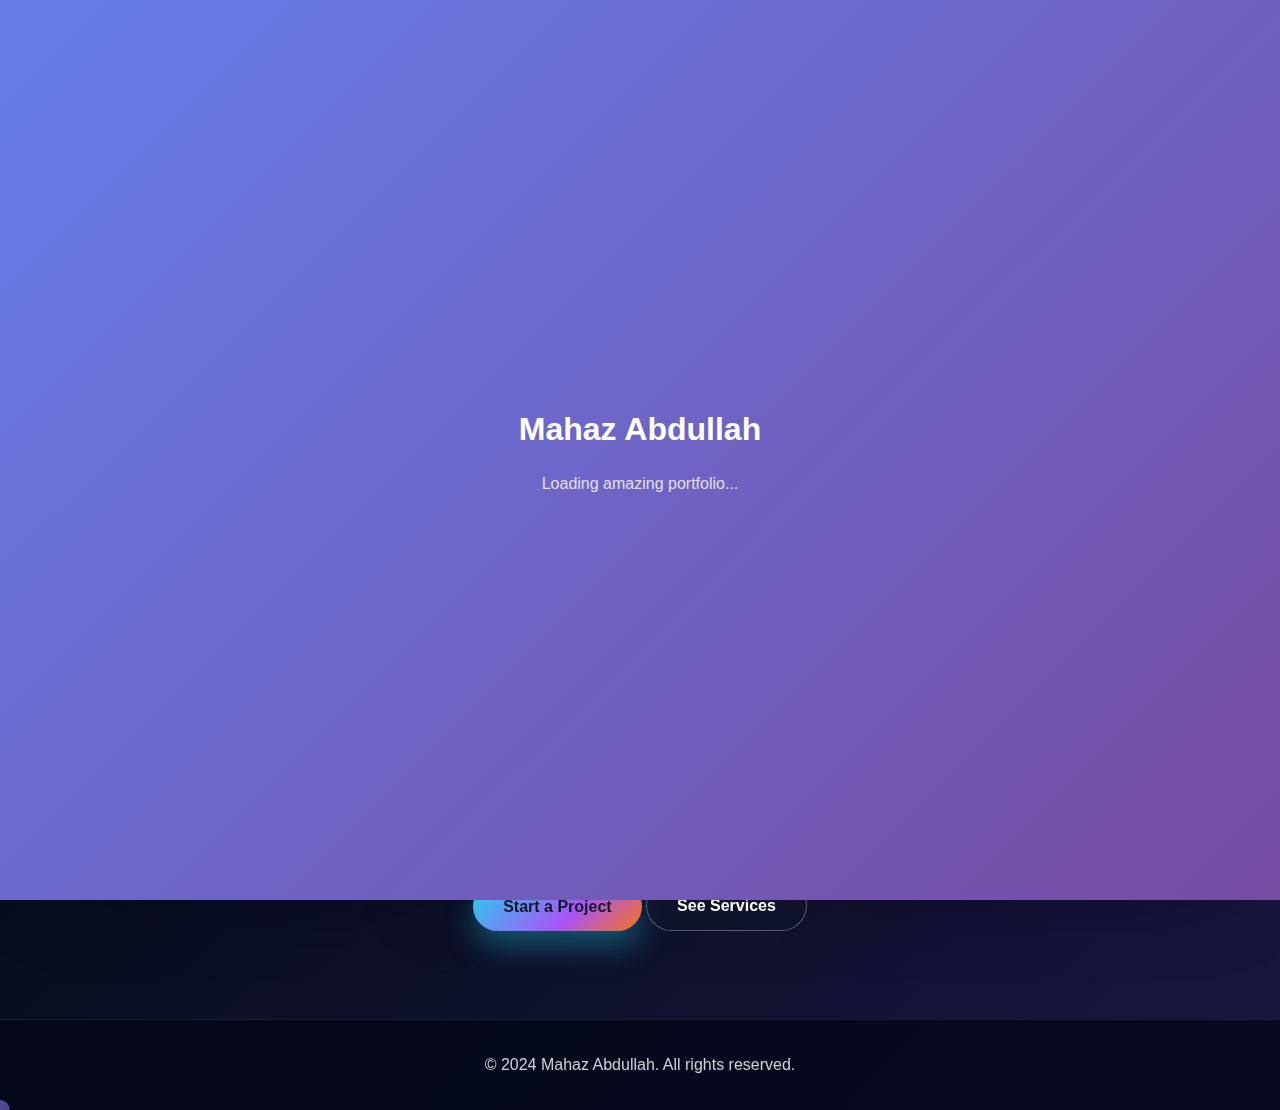
<file: Portfolio/projects.html>
<!DOCTYPE html>
<html lang="en">
<head>
    <meta charset="UTF-8">
    <meta name="viewport" content="width=device-width, initial-scale=1.0">
    <title>Projects | Mahaz Abdullah - Web Developer in Abbottabad, Pakistan</title>
    <meta name="description" content="Projects by Mahaz Abdullah, a Full Stack Web Developer in Abbottabad, Pakistan. Explore POS system, e-commerce platform, real-time chat, and web application development work.">
    <meta name="keywords" content="projects web developer abbottabad, portfolio abbottabad web developer, pos system pakistan, react projects pakistan, .net projects pakistan, full stack developer abbottabad, mahaz abdullah">
    <meta name="robots" content="index, follow">
    <meta name="theme-color" content="#050816">
    <link rel="canonical" href="https://portfolio-lovat-nine-85.vercel.app/projects.html">
    <link rel="alternate" href="https://portfolio-lovat-nine-85.vercel.app/projects.html" hreflang="en-PK">

    <link rel="preconnect" href="https://fonts.googleapis.com">
    <link rel="preconnect" href="https://fonts.gstatic.com" crossorigin>
    <link rel="preconnect" href="https://cdnjs.cloudflare.com">

    <meta property="og:type" content="website">
    <meta property="og:title" content="Projects | Mahaz Abdullah - Full Stack Web Developer in Abbottabad, Pakistan">
    <meta property="og:description" content="Explore portfolio projects including POS system, e-commerce platform, and real-time web applications built with React and .NET.">
    <meta property="og:url" content="https://portfolio-lovat-nine-85.vercel.app/projects.html">
    <meta property="og:site_name" content="Mahaz Abdullah Portfolio">
    <meta property="og:locale" content="en_PK">
    <meta property="og:image" content="https://portfolio-lovat-nine-85.vercel.app/og-image.svg">
    <meta property="og:image:alt" content="Projects by Mahaz Abdullah - Web Developer in Abbottabad, Pakistan">

    <meta name="twitter:card" content="summary">
    <meta name="twitter:title" content="Projects | Mahaz Abdullah - Web Developer in Abbottabad, Pakistan">
    <meta name="twitter:description" content="Explore projects including POS system, e-commerce platform, and real-time apps built with React and .NET.">
    <meta name="twitter:image" content="https://portfolio-lovat-nine-85.vercel.app/og-image.svg">

    <link rel="stylesheet" href="styles.css">
    <link rel="stylesheet" href="https://cdnjs.cloudflare.com/ajax/libs/font-awesome/6.4.0/css/all.min.css">
</head>
<body>
    <nav class="navbar">
        <div class="nav-container">
            <div class="nav-logo">
                <a href="/" class="logo-text">MA.</a>
            </div>
            <ul class="nav-menu">
                <li class="nav-item"><a href="/" class="nav-link">Home</a></li>
                <li class="nav-item"><a href="/projects.html" class="nav-link">Projects</a></li>
                <li class="nav-item"><a href="/services.html" class="nav-link">Services</a></li>
                <li class="nav-item"><a href="/#contact" class="nav-link">Contact</a></li>
            </ul>
            <div class="hamburger">
                <span class="bar"></span>
                <span class="bar"></span>
                <span class="bar"></span>
            </div>
        </div>
    </nav>

    <section class="projects" style="padding-top: 120px;">
        <div class="container">
            <h1 class="section-title">Projects</h1>
            <p style="color: rgba(226, 232, 240, 0.75); max-width: 850px; margin: 0 auto 2rem; text-align: center;">
                Below are selected projects by Mahaz Abdullah (Full Stack Web Developer in Abbottabad, Pakistan). I build modern web apps with React, JavaScript,
                and scalable backends with C# and .NET.
            </p>

            <div class="projects-grid">
                <div class="project-card">
                    <div class="project-image">
                        <div class="project-placeholder"><i class="fas fa-cash-register"></i></div>
                    </div>
                    <div class="project-content">
                        <h3>POS (Point of Sale) System</h3>
                        <p>Sales, inventory, invoices, and reporting system for businesses. Designed for speed, accuracy, and easy daily operations.</p>
                        <div class="project-tech"><span>React</span><span>.NET</span><span>SQL</span></div>
                        <div class="project-links">
                            <a href="/#contact" class="project-link" aria-label="Contact"><i class="fas fa-external-link-alt"></i></a>
                            <a href="https://github.com/Mahaz2323" class="project-link" target="_blank" rel="noopener noreferrer" aria-label="GitHub"><i class="fab fa-github"></i></a>
                        </div>
                    </div>
                </div>

                <div class="project-card">
                    <div class="project-image">
                        <div class="project-placeholder"><i class="fas fa-shopping-cart"></i></div>
                    </div>
                    <div class="project-content">
                        <h3>E-Commerce Platform</h3>
                        <p>Online store with product management, checkout flow, and admin dashboard. Built for a smooth user experience and scalability.</p>
                        <div class="project-tech"><span>React</span><span>.NET</span><span>SQL</span></div>
                        <div class="project-links">
                            <a href="/#contact" class="project-link" aria-label="Contact"><i class="fas fa-external-link-alt"></i></a>
                            <a href="https://github.com/Mahaz2323" class="project-link" target="_blank" rel="noopener noreferrer" aria-label="GitHub"><i class="fab fa-github"></i></a>
                        </div>
                    </div>
                </div>

                <div class="project-card">
                    <div class="project-image">
                        <div class="project-placeholder"><i class="fas fa-comments"></i></div>
                    </div>
                    <div class="project-content">
                        <h3>Real-Time Chat Application</h3>
                        <p>Instant messaging web app with real-time communication. Focused on reliability, clean UI, and fast interactions.</p>
                        <div class="project-tech"><span>JavaScript</span><span>SignalR</span><span>C#</span></div>
                        <div class="project-links">
                            <a href="/#contact" class="project-link" aria-label="Contact"><i class="fas fa-external-link-alt"></i></a>
                            <a href="https://github.com/Mahaz2323" class="project-link" target="_blank" rel="noopener noreferrer" aria-label="GitHub"><i class="fab fa-github"></i></a>
                        </div>
                    </div>
                </div>
            </div>

            <div style="margin-top: 2.5rem; text-align: center;">
                <a class="btn btn-primary" href="/#contact"><span class="btn-text">Start a Project</span><div class="btn-glow"></div></a>
                <a class="btn btn-secondary" href="/services.html"><span class="btn-text">See Services</span><div class="btn-glow"></div></a>
            </div>
        </div>
    </section>

    <footer class="footer">
        <div class="container">
            <p>&copy; 2024 Mahaz Abdullah. All rights reserved.</p>
        </div>
    </footer>

    <script src="script.js"></script>
</body>
</html>
</file>
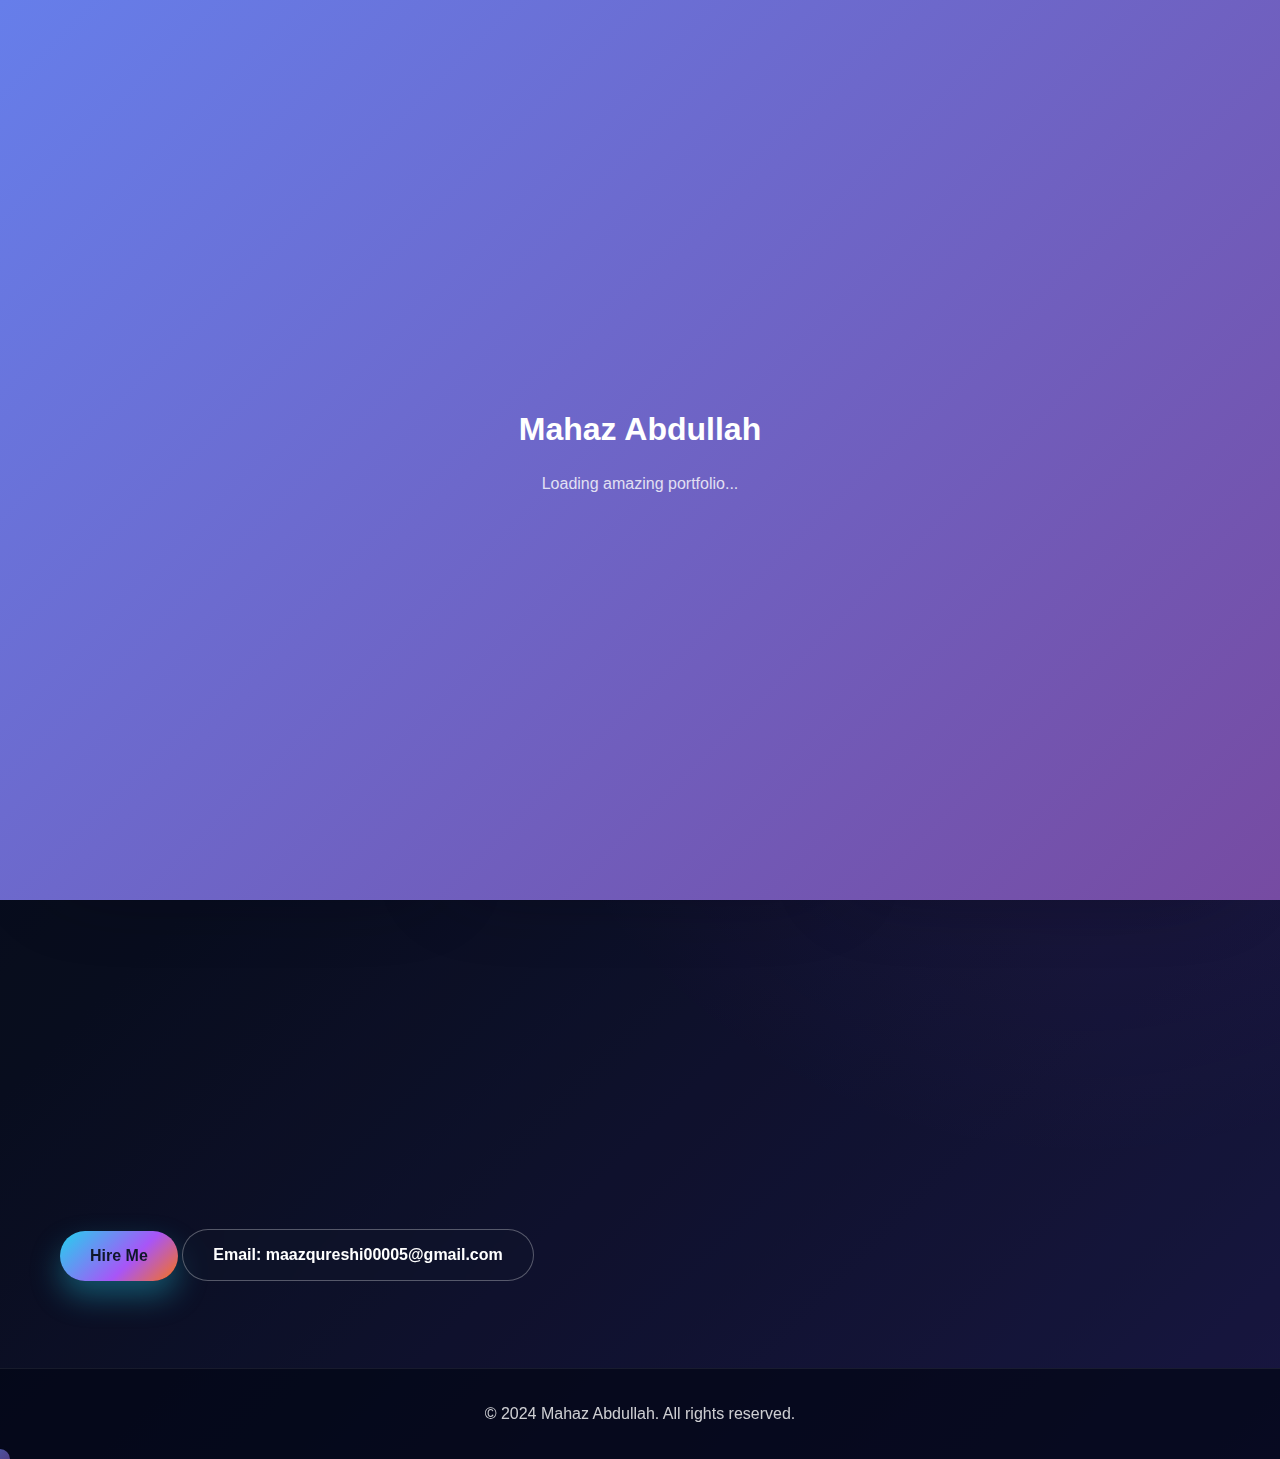
<file: Portfolio/services.html>
<!DOCTYPE html>
<html lang="en">
<head>
    <meta charset="UTF-8">
    <meta name="viewport" content="width=device-width, initial-scale=1.0">
    <title>Web Development Services in Abbottabad, Pakistan | Mahaz Abdullah</title>
    <meta name="description" content="Web development services in Abbottabad, Pakistan by Mahaz Abdullah. Full Stack Web Developer offering React frontend, .NET backend, POS systems, e-commerce websites, and website maintenance.">
    <meta name="keywords" content="web development services abbottabad, web development services pakistan, web developer abbottabad, web developer pakistan, full stack developer abbottabad, react developer abbottabad, .net developer abbottabad, pos system abbottabad">
    <meta name="robots" content="index, follow">
    <meta name="theme-color" content="#050816">
    <link rel="canonical" href="https://portfolio-lovat-nine-85.vercel.app/services.html">
    <link rel="alternate" href="https://portfolio-lovat-nine-85.vercel.app/services.html" hreflang="en-PK">

    <link rel="preconnect" href="https://fonts.googleapis.com">
    <link rel="preconnect" href="https://fonts.gstatic.com" crossorigin>
    <link rel="preconnect" href="https://cdnjs.cloudflare.com">

    <meta property="og:type" content="website">
    <meta property="og:title" content="Web Development Services in Abbottabad, Pakistan | Mahaz Abdullah">
    <meta property="og:description" content="Full Stack Web Developer in Abbottabad, Pakistan offering React, JavaScript, C#/.NET development, POS systems, and e-commerce websites.">
    <meta property="og:url" content="https://portfolio-lovat-nine-85.vercel.app/services.html">
    <meta property="og:site_name" content="Mahaz Abdullah Portfolio">
    <meta property="og:locale" content="en_PK">
    <meta property="og:image" content="https://portfolio-lovat-nine-85.vercel.app/og-image.svg">
    <meta property="og:image:alt" content="Web Development Services in Abbottabad, Pakistan">

    <meta name="twitter:card" content="summary">
    <meta name="twitter:title" content="Web Development Services in Abbottabad, Pakistan | Mahaz Abdullah">
    <meta name="twitter:description" content="Full Stack Web Developer in Abbottabad, Pakistan offering React and .NET development, POS systems, and websites.">
    <meta name="twitter:image" content="https://portfolio-lovat-nine-85.vercel.app/og-image.svg">

    <link rel="stylesheet" href="styles.css">
    <link rel="stylesheet" href="https://cdnjs.cloudflare.com/ajax/libs/font-awesome/6.4.0/css/all.min.css">
</head>
<body>
    <nav class="navbar">
        <div class="nav-container">
            <div class="nav-logo">
                <a href="/" class="logo-text">MA.</a>
            </div>
            <ul class="nav-menu">
                <li class="nav-item"><a href="/" class="nav-link">Home</a></li>
                <li class="nav-item"><a href="/projects.html" class="nav-link">Projects</a></li>
                <li class="nav-item"><a href="/services.html" class="nav-link">Services</a></li>
                <li class="nav-item"><a href="/#contact" class="nav-link">Contact</a></li>
            </ul>
            <div class="hamburger">
                <span class="bar"></span>
                <span class="bar"></span>
                <span class="bar"></span>
            </div>
        </div>
    </nav>

    <section class="about" style="padding-top: 120px;">
        <div class="container">
            <h1 class="section-title">Services</h1>
            <div class="about-content">
                <div class="about-text">
                    <p>
                        I’m Mahaz Abdullah, a Full Stack Web Developer in Abbottabad, Pakistan. I build modern, fast, and scalable web applications using
                        React, JavaScript, C#, and .NET.
                    </p>
                    <p>
                        If you’re searching for a web developer in Abbottabad or anywhere in Pakistan for a business website, POS (Point of Sale) system, admin dashboard,
                        or a custom web app, I can help you design and develop a clean, responsive, and high-performance solution.
                    </p>
                </div>
                <div class="code-editor">
                    <div class="editor-header">
                        <div class="editor-dots">
                            <span class="dot red"></span>
                            <span class="dot yellow"></span>
                            <span class="dot green"></span>
                        </div>
                        <span class="file-name">services.json</span>
                    </div>
                    <div class="editor-content">
                        <pre>{
  "frontend": ["React", "JavaScript", "HTML", "CSS"],
  "backend": ["C#", ".NET", "REST APIs"],
  "systems": ["POS (Point of Sale)", "Inventory", "Invoices"],
  "delivery": ["Responsive UI", "Performance", "Clean Code"]
}</pre>
                    </div>
                </div>
            </div>

            <div class="skills-grid" style="margin-top: 2.5rem;">
                <div class="skill-category">
                    <h3>Business Websites</h3>
                    <div class="skills-list">
                        <div class="skill-item"><i class="fas fa-globe"></i><span>Company Website</span></div>
                        <div class="skill-item"><i class="fas fa-mobile"></i><span>Mobile Responsive</span></div>
                        <div class="skill-item"><i class="fas fa-tachometer-alt"></i><span>Fast Performance</span></div>
                        <div class="skill-item"><i class="fas fa-lock"></i><span>Security Basics</span></div>
                    </div>
                </div>

                <div class="skill-category">
                    <h3>POS (Point of Sale) Systems</h3>
                    <div class="skills-list">
                        <div class="skill-item"><i class="fas fa-cash-register"></i><span>Sales / Billing</span></div>
                        <div class="skill-item"><i class="fas fa-boxes-stacked"></i><span>Inventory</span></div>
                        <div class="skill-item"><i class="fas fa-file-invoice"></i><span>Invoices</span></div>
                        <div class="skill-item"><i class="fas fa-chart-pie"></i><span>Reports</span></div>
                    </div>
                </div>

                <div class="skill-category">
                    <h3>Full Stack Web Apps</h3>
                    <div class="skills-list">
                        <div class="skill-item"><i class="fab fa-react"></i><span>React UI</span></div>
                        <div class="skill-item"><i class="fas fa-code"></i><span>REST APIs</span></div>
                        <div class="skill-item"><i class="fab fa-microsoft"></i><span>.NET Backend</span></div>
                        <div class="skill-item"><i class="fas fa-database"></i><span>Database Integration</span></div>
                    </div>
                </div>

                <div class="skill-category">
                    <h3>Maintenance & Updates</h3>
                    <div class="skills-list">
                        <div class="skill-item"><i class="fas fa-wrench"></i><span>Bug Fixes</span></div>
                        <div class="skill-item"><i class="fas fa-rocket"></i><span>Feature Updates</span></div>
                        <div class="skill-item"><i class="fas fa-shield-alt"></i><span>Security Updates</span></div>
                        <div class="skill-item"><i class="fas fa-chart-line"></i><span>Speed Optimization</span></div>
                    </div>
                </div>
            </div>

            <div style="margin-top: 2.5rem;">
                <a class="btn btn-primary" href="/#contact"><span class="btn-text">Hire Me</span><div class="btn-glow"></div></a>
                <a class="btn btn-secondary" href="mailto:maazqureshi00005@gmail.com"><span class="btn-text">Email: maazqureshi00005@gmail.com</span><div class="btn-glow"></div></a>
            </div>
        </div>
    </section>

    <footer class="footer">
        <div class="container">
            <p>&copy; 2024 Mahaz Abdullah. All rights reserved.</p>
        </div>
    </footer>

    <script src="script.js"></script>
</body>
</html>
</file>
<file: Portfolio/styles.css>
/* Reset and Base Styles */
* {
    margin: 0;
    padding: 0;
    box-sizing: border-box;
}

.nav-link:hover {
    color: rgba(255, 255, 255, 0.95);
}

:root {
    --primary-gradient: linear-gradient(120deg, #22d3ee 0%, #a855f7 55%, #f97316 100%);
    --secondary-gradient: linear-gradient(120deg, #38bdf8 0%, #818cf8 50%, #f472b6 100%);
    --accent-gradient: linear-gradient(120deg, #34d399 0%, #22d3ee 50%, #a855f7 100%);
    --dark-gradient: linear-gradient(135deg, #020617 0%, #0b1020 40%, #1e1b4b 100%);
    --text-primary: #e2e8f0;
    --text-secondary: rgba(226, 232, 240, 0.72);
    --text-light: #ffffff;
    --bg-primary: #050816;
    --bg-secondary: #0b1020;
    --bg-dark: #020617;
    --shadow-sm: 0 6px 16px rgba(2, 6, 23, 0.35);
    --shadow-md: 0 14px 28px rgba(2, 6, 23, 0.45);
    --shadow-lg: 0 26px 60px rgba(2, 6, 23, 0.55);
    --shadow-xl: 0 40px 90px rgba(2, 6, 23, 0.65);
    --transition: all 0.3s cubic-bezier(0.4, 0, 0.2, 1);
}

html {
    scroll-behavior: smooth;
}

body {
    font-family: 'Space Grotesk', sans-serif;
    line-height: 1.6;
    color: var(--text-primary);
    background: var(--dark-gradient);
    overflow-x: hidden;
    position: relative;
}

body::before {
    content: '';
    position: fixed;
    inset: 0;
    background-image: url('data:image/svg+xml,%3Csvg xmlns=%22http://www.w3.org/2000/svg%22 width=%22180%22 height=%22180%22%3E%3Cfilter id=%22n%22 x=%220%22 y=%220%22%3E%3CfeTurbulence type=%22fractalNoise%22 baseFrequency=%220.8%22 numOctaves=%223%22 stitchTiles=%22stitch%22/%3E%3C/filter%3E%3Crect width=%22180%22 height=%22180%22 filter=%22url(%23n)%22 opacity=%220.12%22/%3E%3C/svg%3E');
    mix-blend-mode: overlay;
    pointer-events: none;
    z-index: -2;
}

body::after {
    content: '';
    position: fixed;
    inset: 0;
    background: radial-gradient(circle at 15% 20%, rgba(34, 211, 238, 0.18), transparent 45%),
        radial-gradient(circle at 80% 15%, rgba(168, 85, 247, 0.18), transparent 45%),
        radial-gradient(circle at 70% 80%, rgba(249, 115, 22, 0.14), transparent 55%);
    pointer-events: none;
    z-index: -1;
}

.navbar,
section,
.footer {
    position: relative;
    z-index: 1;
}

::-webkit-scrollbar {
    width: 10px;
}

::-webkit-scrollbar-track {
    background: rgba(2, 6, 23, 0.6);
}

::-webkit-scrollbar-thumb {
    background: linear-gradient(180deg, rgba(34, 211, 238, 0.9), rgba(168, 85, 247, 0.9));
    border-radius: 999px;
}

::-webkit-scrollbar-thumb:hover {
    background: linear-gradient(180deg, rgba(34, 211, 238, 1), rgba(249, 115, 22, 1));
}

h1, h2, h3, .section-title {
    font-family: 'Inter', sans-serif;
}

.container {
    max-width: 1200px;
    margin: 0 auto;
    padding: 0 20px;
}

/* Navigation */
.navbar {
    position: fixed;
    top: 0;
    width: 100%;
    background: rgba(5, 8, 22, 0.55);
    backdrop-filter: blur(10px);
    z-index: 1000;
    transition: var(--transition);
    box-shadow: 0 20px 60px rgba(2, 6, 23, 0.35);
    border-bottom: 1px solid rgba(255, 255, 255, 0.08);
}

.navbar.scrolled {
    background: rgba(2, 6, 23, 0.72);
    box-shadow: 0 30px 90px rgba(2, 6, 23, 0.6);
}

.nav-container {
    max-width: 1200px;
    margin: 0 auto;
    padding: 0 20px;
    display: flex;
    justify-content: space-between;
    align-items: center;
    height: 70px;
}

.nav-logo .logo-text {
    font-size: 1.8rem;
    font-weight: 800;
    background: var(--primary-gradient);
    -webkit-background-clip: text;
    -webkit-text-fill-color: transparent;
    background-clip: text;
}

.nav-menu {
    display: flex;
    list-style: none;
    gap: 2rem;
}

.nav-link {
    text-decoration: none;
    color: rgba(226, 232, 240, 0.82);
    font-weight: 500;
    position: relative;
    transition: var(--transition);
}

.nav-link::after {
    content: '';
    position: absolute;
    width: 0;
    height: 2px;
    bottom: -5px;
    left: 50%;
    background: var(--primary-gradient);
    transition: var(--transition);
    transform: translateX(-50%);
}

.nav-link:hover::after {
    width: 100%;
}

.hamburger {
    display: none;
    flex-direction: column;
    cursor: pointer;
}

.bar {
    width: 25px;
    height: 3px;
    background: var(--text-primary);
    margin: 3px 0;
    transition: var(--transition);
}

/* Hero Section */
.hero {
    min-height: 100vh;
    display: flex;
    align-items: center;
    background: radial-gradient(circle at 10% 20%, rgba(34, 211, 238, 0.22), transparent 40%),
        radial-gradient(circle at 90% 10%, rgba(168, 85, 247, 0.2), transparent 40%),
        linear-gradient(135deg, #020617 0%, #0b1020 55%, #1e1b4b 100%);
    position: relative;
    overflow: hidden;
}

.hero-particles {
    position: absolute;
    inset: 0;
    z-index: 0;
}

.hero-bg-animation {
    position: absolute;
    inset: 0;
    z-index: 1;
    pointer-events: none;
}

.gradient-orb {
    position: absolute;
    border-radius: 50%;
    filter: blur(30px);
    opacity: 0.6;
    animation: orbFloat 10s ease-in-out infinite;
}

.orb-1 {
    width: 280px;
    height: 280px;
    background: radial-gradient(circle, #22d3ee, transparent 60%);
    top: -60px;
    left: -60px;
}

.orb-2 {
    width: 360px;
    height: 360px;
    background: radial-gradient(circle, #a855f7, transparent 60%);
    bottom: -120px;
    right: -80px;
    animation-delay: 2s;
}

.orb-3 {
    width: 220px;
    height: 220px;
    background: radial-gradient(circle, #f97316, transparent 60%);
    top: 30%;
    right: 20%;
    animation-delay: 4s;
}

.hero-container {
    max-width: 1200px;
    margin: 0 auto;
    padding: 0 20px;
    position: relative;
    z-index: 2;
}

.hero-content {
    display: grid;
    grid-template-columns: 1fr 1fr;
    gap: 4rem;
    align-items: center;
    color: var(--text-light);
}

.hero-badge {
    display: inline-flex;
    align-items: center;
    gap: 0.6rem;
    padding: 0.45rem 1.2rem;
    border-radius: 999px;
    background: rgba(255, 255, 255, 0.12);
    border: 1px solid rgba(255, 255, 255, 0.25);
    font-weight: 600;
    letter-spacing: 0.3px;
    position: relative;
    margin-bottom: 1.5rem;
    backdrop-filter: blur(10px);
}

.badge-glow {
    position: absolute;
    inset: -8px;
    background: radial-gradient(circle, rgba(59, 130, 246, 0.5), transparent 70%);
    z-index: -1;
}

.hero-title {
    font-size: 3.7rem;
    font-weight: 900;
    line-height: 1.1;
    margin-bottom: 1rem;
}

.gradient-text {
    background: var(--primary-gradient);
    -webkit-background-clip: text;
    -webkit-text-fill-color: transparent;
    background-clip: text;
}

.hero-subtitle {
    font-size: 1.6rem;
    font-weight: 600;
    margin-bottom: 1.5rem;
    display: flex;
    gap: 0.4rem;
    align-items: center;
    opacity: 0.95;
}

.typing-text {
    background: linear-gradient(120deg, #22d3ee 0%, #a855f7 60%, #f97316 100%);
    -webkit-background-clip: text;
    -webkit-text-fill-color: transparent;
    background-clip: text;
}

.cursor {
    color: #fff;
    animation: blink 0.9s step-end infinite;
}

.hero-description {
    font-size: 1.15rem;
    margin-bottom: 2rem;
    opacity: 0.85;
}

.hero-buttons {
    display: flex;
    gap: 1rem;
}

.btn {
    padding: 12px 30px;
    border-radius: 50px;
    text-decoration: none;
    font-weight: 600;
    transition: var(--transition);
    display: inline-block;
    position: relative;
    overflow: hidden;
}

.btn-primary {
    background: linear-gradient(135deg, #22d3ee 0%, #a855f7 60%, #f97316 100%);
    color: #0f172a;
    box-shadow: 0 15px 30px rgba(34, 211, 238, 0.35);
}

.btn-primary:hover {
    transform: translateY(-2px);
    box-shadow: 0 10px 20px rgba(0, 0, 0, 0.2);
}

.btn-secondary {
    background: rgba(15, 23, 42, 0.3);
    color: var(--text-light);
    border: 1px solid rgba(255, 255, 255, 0.3);
    backdrop-filter: blur(8px);
}

.btn-text {
    position: relative;
    z-index: 2;
}

.btn-glow {
    position: absolute;
    inset: -2px;
    border-radius: 999px;
    background: radial-gradient(circle, rgba(255, 255, 255, 0.4), transparent 70%);
    opacity: 0;
    transition: var(--transition);
}

.btn:hover .btn-glow {
    opacity: 1;
}

.btn-secondary:hover {
    background: var(--text-light);
    color: #667eea;
    transform: translateY(-2px);
}

.hero-image {
    display: flex;
    justify-content: center;
    align-items: center;
}

.profile-3d-card {
    position: relative;
    width: 320px;
    height: 320px;
    perspective: 1200px;
}

.profile-glow {
    position: absolute;
    inset: -30px;
    background: radial-gradient(circle, rgba(34, 211, 238, 0.35), transparent 70%);
    filter: blur(30px);
    z-index: 0;
}

.profile-img-container {
    width: 260px;
    height: 260px;
    margin: 0 auto;
    border-radius: 30px;
    background: rgba(255, 255, 255, 0.06);
    backdrop-filter: blur(12px);
    display: flex;
    align-items: center;
    justify-content: center;
    box-shadow: 0 25px 60px rgba(15, 23, 42, 0.35);
    transform: rotateY(-10deg) rotateX(8deg);
    border: 1px solid rgba(255, 255, 255, 0.25);
    position: relative;
    z-index: 2;
}

.img-placeholder {
    font-size: 4rem;
    color: #fff;
    position: relative;
}

.avatar-ring {
    position: absolute;
    inset: -20px;
    border-radius: 50%;
    border: 2px solid rgba(255, 255, 255, 0.3);
    animation: spin 12s linear infinite;
}

.floating-elements {
    position: absolute;
    inset: 0;
}

.float-element {
    position: absolute;
    width: 50px;
    height: 50px;
    border-radius: 16px;
    background: rgba(255, 255, 255, 0.12);
    display: flex;
    align-items: center;
    justify-content: center;
    color: #fff;
    box-shadow: 0 10px 20px rgba(15, 23, 42, 0.3);
    animation: float 5s ease-in-out infinite;
}

.element-1 { top: 0; left: 10%; animation-delay: 0s; }
.element-2 { top: 20%; right: 0; animation-delay: 1s; }
.element-3 { bottom: 10%; left: 0; animation-delay: 2s; }
.element-4 { bottom: 0; right: 15%; animation-delay: 3s; }

.hero-stats {
    display: flex;
    gap: 2rem;
    margin-top: 2.5rem;
}

.stat-item {
    display: flex;
    flex-direction: column;
    gap: 0.3rem;
}

.stat-number {
    font-size: 1.8rem;
    font-weight: 800;
}

.stat-label {
    font-size: 0.9rem;
    opacity: 0.75;
}

.scroll-indicator {
    position: absolute;
    bottom: 30px;
    left: 50%;
    transform: translateX(-50%);
    display: flex;
    flex-direction: column;
    align-items: center;
    gap: 0.5rem;
    color: #fff;
    opacity: 0.8;
}

.scroll-mouse {
    width: 28px;
    height: 44px;
    border: 2px solid rgba(255, 255, 255, 0.7);
    border-radius: 16px;
    display: flex;
    justify-content: center;
    padding-top: 6px;
}

.mouse-wheel {
    width: 4px;
    height: 8px;
    background: #fff;
    border-radius: 4px;
    animation: wheel 1.8s ease-in-out infinite;
}

.scroll-indicator p {
    font-size: 0.85rem;
    letter-spacing: 0.2px;
}

/* Section Styles */
section {
    padding: 80px 0;
}

.section-title {
    font-size: 2.6rem;
    font-weight: 800;
    text-align: center;
    margin-bottom: 3rem;
    background: linear-gradient(120deg, #22d3ee 0%, #a855f7 50%, #f97316 100%);
    -webkit-background-clip: text;
    -webkit-text-fill-color: transparent;
    background-clip: text;
    position: relative;
}

.section-title::after {
    content: '';
    width: 90px;
    height: 4px;
    background: linear-gradient(120deg, #22d3ee 0%, #a855f7 50%, #f97316 100%);
    position: absolute;
    bottom: -16px;
    left: 50%;
    transform: translateX(-50%);
    border-radius: 999px;
}

/* About Section */
.about {
    background: radial-gradient(circle at top left, rgba(34, 211, 238, 0.12), transparent 45%),
        radial-gradient(circle at 85% 40%, rgba(168, 85, 247, 0.1), transparent 45%),
        rgba(2, 6, 23, 0.2);
}

.about-content {
    display: grid;
    grid-template-columns: 1fr 1fr;
    gap: 4rem;
    align-items: center;
}

.about-text p {
    font-size: 1.1rem;
    margin-bottom: 1.5rem;
    color: var(--text-secondary);
    line-height: 1.8;
}

.about-stats {
    display: grid;
    grid-template-columns: repeat(3, 1fr);
    gap: 2rem;
    margin-top: 2rem;
}

.stat {
    text-align: center;
    padding: 1.6rem;
    background: rgba(255, 255, 255, 0.06);
    border-radius: 18px;
    box-shadow: 0 30px 80px rgba(2, 6, 23, 0.45);
    border: 1px solid rgba(255, 255, 255, 0.12);
    backdrop-filter: blur(8px);
    transition: var(--transition);
}

.stat,
.skill-category,
.project-card,
.contact-item {
    position: relative;
    overflow: hidden;
    transform-style: preserve-3d;
    will-change: transform;
}

.stat::before,
.skill-category::before,
.project-card::before,
.contact-item::before {
    content: '';
    position: absolute;
    inset: -1px;
    border-radius: inherit;
    padding: 1px;
    background: var(--primary-gradient);
    opacity: 0.45;
    transition: var(--transition);
    pointer-events: none;
    mask: linear-gradient(#000 0 0) content-box, linear-gradient(#000 0 0);
    -webkit-mask: linear-gradient(#000 0 0) content-box, linear-gradient(#000 0 0);
    -webkit-mask-composite: xor;
    mask-composite: exclude;
}

.stat:hover::before,
.skill-category:hover::before,
.project-card:hover::before,
.contact-item:hover::before {
    opacity: 1;
    filter: drop-shadow(0 0 22px rgba(34, 211, 238, 0.25));
}

.stat::after,
.skill-category::after,
.project-card::after,
.contact-item::after {
    content: '';
    position: absolute;
    inset: 0;
    border-radius: inherit;
    background: radial-gradient(650px circle at var(--mx, 50%) var(--my, 50%), rgba(255, 255, 255, 0.14), transparent 40%);
    opacity: 0;
    transition: opacity 0.2s ease;
    pointer-events: none;
}

.stat:hover::after,
.skill-category:hover::after,
.project-card:hover::after,
.contact-item:hover::after {
    opacity: 1;
}

.stat:hover {
    box-shadow: var(--shadow-xl);
}

.stat h3 {
    font-size: 2rem;
    font-weight: 800;
    background: var(--primary-gradient);
    -webkit-background-clip: text;
    -webkit-text-fill-color: transparent;
    background-clip: text;
}

.stat p {
    color: rgba(226, 232, 240, 0.7);
    font-weight: 500;
}

.code-editor {
    background: #0f172a;
    border-radius: 18px;
    overflow: hidden;
    box-shadow: 0 30px 60px rgba(15, 23, 42, 0.3);
    border: 1px solid rgba(255, 255, 255, 0.08);
}

.editor-header {
    background: #2d2d2d;
    padding: 1rem;
    display: flex;
    align-items: center;
    gap: 1rem;
}

.editor-dots {
    display: flex;
    gap: 0.5rem;
}

.dot {
    width: 12px;
    height: 12px;
    border-radius: 50%;
}

.red { background: #ff5f56; }
.yellow { background: #ffbd2e; }
.green { background: #27c93f; }

.editor-title {
    color: #888;
    font-size: 0.9rem;
}

.editor-content {
    padding: 1.5rem;
}

.editor-content pre {
    color: #d4d4d4;
    font-family: 'Courier New', monospace;
    font-size: 0.9rem;
    line-height: 1.6;
    overflow-x: auto;
}

/* Skills Section */
.skills {
    background: radial-gradient(circle at top right, rgba(168, 85, 247, 0.16), transparent 45%),
        rgba(2, 6, 23, 0.15);
}

.skills-grid {
    display: grid;
    grid-template-columns: repeat(auto-fit, minmax(300px, 1fr));
    gap: 2rem;
}

.skill-category {
    background: rgba(255, 255, 255, 0.06);
    padding: 2.2rem;
    border-radius: 20px;
    box-shadow: 0 30px 80px rgba(2, 6, 23, 0.45);
    border: 1px solid rgba(255, 255, 255, 0.12);
    transition: var(--transition);
}

.skill-category:hover {
    box-shadow: var(--shadow-xl);
}

.skill-category h3 {
    font-size: 1.3rem;
    font-weight: 700;
    margin-bottom: 1.5rem;
    background: var(--primary-gradient);
    -webkit-background-clip: text;
    -webkit-text-fill-color: transparent;
    background-clip: text;
}

.skills-list {
    display: grid;
    grid-template-columns: repeat(2, 1fr);
    gap: 1rem;
}

.skill-item {
    display: flex;
    align-items: center;
    gap: 0.8rem;
    padding: 0.85rem 1rem;
    background: rgba(255, 255, 255, 0.05);
    border-radius: 12px;
    transition: var(--transition);
    border: 1px solid rgba(255, 255, 255, 0.08);
}

.skill-item:hover {
    background: var(--primary-gradient);
    color: var(--text-light);
    transform: scale(1.05);
}

.skill-item i {
    font-size: 1.2rem;
    width: 20px;
}

.skill-item span {
    font-weight: 500;
}

/* Projects Section */
.projects {
    background: radial-gradient(circle at 20% 20%, rgba(249, 115, 22, 0.14), transparent 50%),
        radial-gradient(circle at 80% 30%, rgba(34, 211, 238, 0.1), transparent 45%),
        rgba(2, 6, 23, 0.18);
}

.projects-grid {
    display: grid;
    grid-template-columns: repeat(auto-fit, minmax(350px, 1fr));
    gap: 2rem;
}

.project-card {
    background: rgba(255, 255, 255, 0.06);
    border-radius: 20px;
    overflow: hidden;
    box-shadow: 0 35px 90px rgba(2, 6, 23, 0.55);
    transition: var(--transition);
    position: relative;
    border: 1px solid rgba(255, 255, 255, 0.12);
}

.project-card:hover {
    box-shadow: var(--shadow-xl);
}

.project-image {
    height: 220px;
    background: linear-gradient(135deg, rgba(34, 211, 238, 0.95) 0%, rgba(168, 85, 247, 0.95) 50%, rgba(249, 115, 22, 0.95) 100%);
    display: flex;
    align-items: center;
    justify-content: center;
    position: relative;
    overflow: hidden;
}

.project-placeholder {
    font-size: 3rem;
    color: var(--text-light);
    opacity: 0.8;
}

.project-content {
    padding: 1.5rem;
}

.project-content h3 {
    font-size: 1.3rem;
    font-weight: 700;
    margin-bottom: 0.8rem;
    background: var(--primary-gradient);
    -webkit-background-clip: text;
    -webkit-text-fill-color: transparent;
    background-clip: text;
}

.project-content p {
    color: rgba(226, 232, 240, 0.72);
    margin-bottom: 1rem;
    line-height: 1.6;
}

.project-tech {
    display: flex;
    flex-wrap: wrap;
    gap: 0.5rem;
    margin-bottom: 1rem;
}

.project-tech span {
    background: rgba(255, 255, 255, 0.08);
    color: rgba(255, 255, 255, 0.9);
    padding: 0.35rem 0.9rem;
    border-radius: 20px;
    font-size: 0.8rem;
    font-weight: 600;
}

.project-links {
    display: flex;
    gap: 1rem;
}

.project-link {
    width: 40px;
    height: 40px;
    background: var(--primary-gradient);
    color: var(--text-light);
    display: flex;
    align-items: center;
    justify-content: center;
    border-radius: 50%;
    text-decoration: none;
    transition: var(--transition);
}

.project-link:hover {
    transform: scale(1.1);
    box-shadow: 0 5px 15px rgba(102, 126, 234, 0.4);
}

/* Contact Section */
.contact {
    background: radial-gradient(circle at top left, rgba(34, 211, 238, 0.12), transparent 45%),
        radial-gradient(circle at 80% 20%, rgba(168, 85, 247, 0.12), transparent 45%),
        rgba(2, 6, 23, 0.12);
}

.contact-content {
    display: grid;
    grid-template-columns: 1fr 1fr;
    gap: 4rem;
    align-items: start;
}

.contact-info h3,
.social-links h3 {
    font-size: 1.5rem;
    font-weight: 700;
    margin-bottom: 1rem;
    background: var(--primary-gradient);
    -webkit-background-clip: text;
    -webkit-text-fill-color: transparent;
    background-clip: text;
}

.contact-info p {
    color: rgba(226, 232, 240, 0.72);
    margin-bottom: 2rem;
    line-height: 1.6;
}

.contact-details {
    display: flex;
    flex-direction: column;
    gap: 1rem;
}

.contact-item {
    display: flex;
    align-items: center;
    gap: 1rem;
    padding: 1rem 1.2rem;
    background: rgba(255, 255, 255, 0.06);
    border-radius: 14px;
    transition: var(--transition);
    border: 1px solid rgba(255, 255, 255, 0.12);
}

.contact-item a {
    color: inherit;
    text-decoration: none;
    font-weight: 500;
}

.contact-item a:hover {
    text-decoration: underline;
    text-decoration-color: rgba(255, 255, 255, 0.7);
    text-underline-offset: 4px;
}

.contact-item:hover {
    background: var(--primary-gradient);
    color: var(--text-light);
}

.contact-item i {
    font-size: 1.2rem;
    width: 20px;
}

.social-icons {
    display: grid;
    grid-template-columns: repeat(auto-fit, minmax(60px, 1fr));
    gap: 1rem;
    justify-items: center;
}

.social-icon {
    width: 60px;
    height: 60px;
    background: linear-gradient(135deg, #22d3ee 0%, #a855f7 60%, #f97316 100%);
    color: var(--text-light);
    display: flex;
    align-items: center;
    justify-content: center;
    border-radius: 18px;
    text-decoration: none;
    font-size: 1.5rem;
    transition: var(--transition);
}

.social-icon:hover {
    transform: translateY(-5px) scale(1.1);
    box-shadow: 0 10px 20px rgba(102, 126, 234, 0.3);
}

/* Footer */
.footer {
    background: rgba(2, 6, 23, 0.8);
    color: var(--text-light);
    text-align: center;
    padding: 2rem 0;
    border-top: 1px solid rgba(255, 255, 255, 0.08);
}

.footer a {
    color: rgba(226, 232, 240, 0.85);
    text-decoration: none;
    font-weight: 600;
}

.footer a:hover {
    color: rgba(255, 255, 255, 0.95);
    text-decoration: underline;
    text-underline-offset: 4px;
}

.footer-sep {
    opacity: 0.4;
    margin: 0 0.6rem;
}

.footer p {
    opacity: 0.8;
}

/* Animations */
@keyframes fadeInUp {
    from {
        opacity: 0;
        transform: translateY(30px);
    }
    to {
        opacity: 1;
        transform: translateY(0);
    }
}

@keyframes fadeIn {
    from {
        opacity: 0;
    }
    to {
        opacity: 1;
    }
}

@keyframes float {
    0%, 100% {
        transform: translateY(0px);
    }
    50% {
        transform: translateY(-20px);
    }
}

@keyframes orbFloat {
    0%, 100% {
        transform: translateY(0px);
    }
    50% {
        transform: translateY(20px);
    }
}

@keyframes blink {
    0%, 100% {
        opacity: 1;
    }
    50% {
        opacity: 0;
    }
}

@keyframes wheel {
    0% {
        transform: translateY(0);
        opacity: 1;
    }
    100% {
        transform: translateY(12px);
        opacity: 0;
    }
}

@keyframes spin {
    0% {
        transform: rotate(0deg);
    }
    100% {
        transform: rotate(360deg);
    }
}

@keyframes bounce {
    0%, 20%, 50%, 80%, 100% {
        transform: translateX(-50%) translateY(0);
    }
    40% {
        transform: translateX(-50%) translateY(-10px);
    }
    60% {
        transform: translateX(-50%) translateY(-5px);
    }
}

/* Responsive Design */
@media (max-width: 768px) {
    .hamburger {
        display: flex;
    }

    .nav-menu {
        position: fixed;
        left: -100%;
        top: 70px;
        flex-direction: column;
        background: var(--bg-primary);
        width: 100%;
        text-align: center;
        transition: 0.3s;
        box-shadow: var(--shadow-lg);
        padding: 2rem 0;
    }

    .nav-menu.active {
        left: 0;
    }

    .hero-content {
        grid-template-columns: 1fr;
        text-align: center;
        gap: 2rem;
    }

    .hero-title {
        font-size: 2.5rem;
    }

    .hero-buttons {
        justify-content: center;
        flex-wrap: wrap;
    }

    .hero-stats {
        justify-content: center;
        flex-wrap: wrap;
        gap: 1.2rem;
    }

    .about-content {
        grid-template-columns: 1fr;
        gap: 2rem;
    }

    .about-stats {
        grid-template-columns: 1fr;
        gap: 1rem;
    }

    .skills-grid {
        grid-template-columns: 1fr;
    }

    .skills-list {
        grid-template-columns: 1fr;
    }

    .projects-grid {
        grid-template-columns: 1fr;
    }

    .contact-content {
        grid-template-columns: 1fr;
        gap: 2rem;
    }

    .social-icons {
        grid-template-columns: repeat(3, 1fr);
    }

    .section-title {
        font-size: 2rem;
    }
}

@media (max-width: 480px) {
    .hero-title {
        font-size: 2rem;
    }

    .hero-subtitle {
        font-size: 1.2rem;
    }

    .container {
        padding: 0 15px;
    }

    section {
        padding: 60px 0;
    }

    .skill-category,
    .project-card {
        padding: 1.5rem;
    }

    .social-icon {
        width: 50px;
        height: 50px;
        font-size: 1.2rem;
    }
}
</file>
